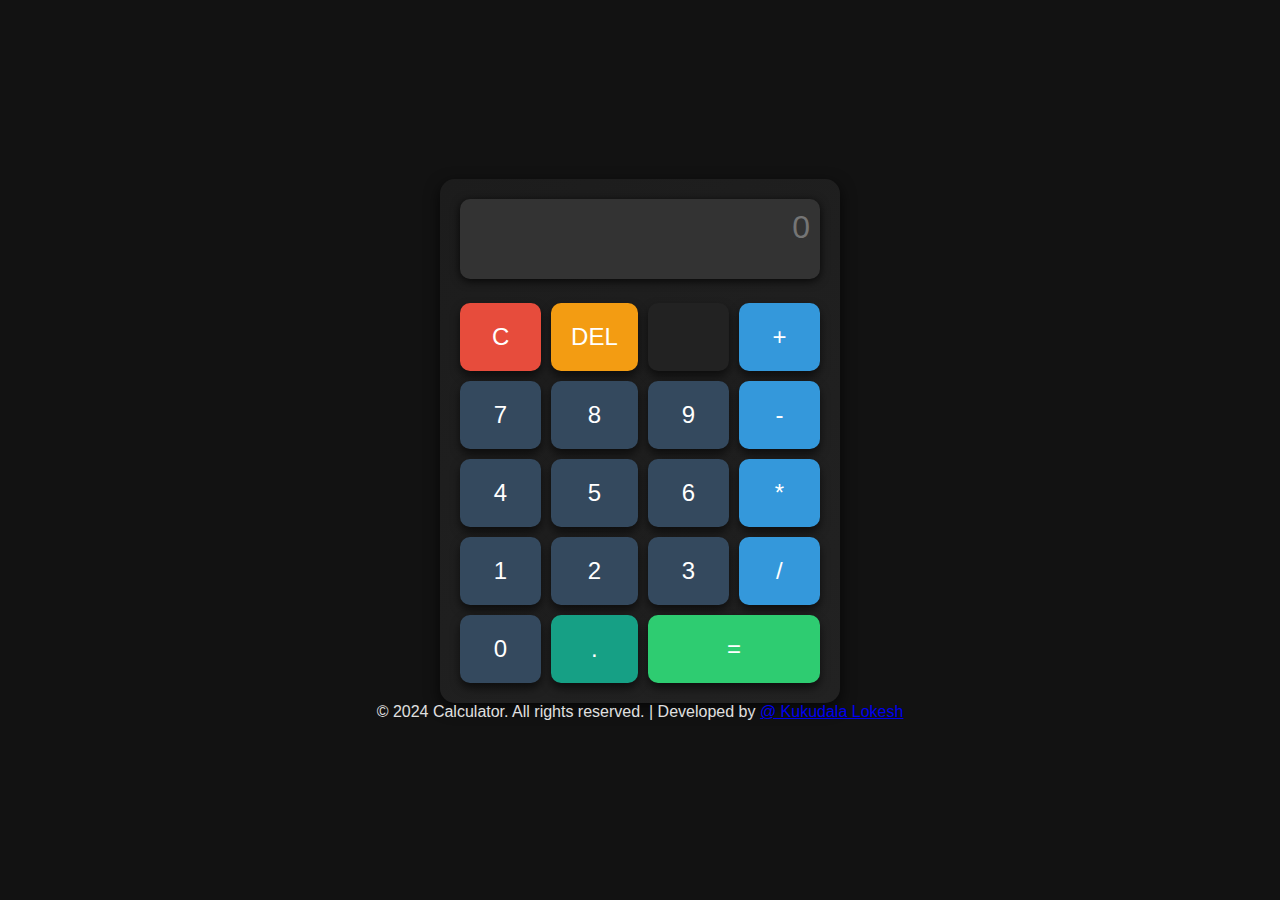
<file: Task - 3/index.html>
<!DOCTYPE html>
<html lang="en">
<head>
    <meta charset="UTF-8">
    <meta name="viewport" content="width=device-width, initial-scale=1.0">
    <title>Calculator</title>
    <link rel="stylesheet" href="style.css">
</head>
<body>
    <div class="calculator">
        <textarea id="inputtext" placeholder="0" readonly></textarea>
        <div class="button-container">
            <button class="clear">C</button>
            <button class="del">DEL</button>
            <button></button>
            <button class="operator">+</button>
            <button class="number">7</button>
            <button class="number">8</button>
            <button class="number">9</button>
            <button class="operator">-</button>
            <button class="number">4</button>
            <button class="number">5</button>
            <button class="number">6</button>
            <button class="operator">*</button>
            <button class="number">1</button>
            <button class="number">2</button>
            <button class="number">3</button>
            <button class="operator">/</button>
        
            <button class="number">0</button>
            <button class="decimal">.</button>
            <button class="equal">=</button>
        </div>
    </div>
    <script src="script.js"></script>

    <footer>
        <p>&copy; 2024 Calculator. All rights reserved. | Developed by <a href="https://github.com/Lokesh-kukudala">@ Kukudala Lokesh</a></p>
      </footer>
</body>
</html>
</file>
<file: Task - 3/style.css>
/* Basic Reset */
* {
    margin: 0;
    padding: 0;
    box-sizing: border-box;
    font-family: 'Orbitron', sans-serif;
}

body {
    background: #121212;
    display: flex;
    justify-content: center;
    align-items: center;
    height: 100vh;
    color: white;
}

.calculator {
    background: linear-gradient(135deg, #1c1c1c, #222);
    padding: 20px;
    border-radius: 15px;
    box-shadow: 0px 5px 15px rgba(0, 0, 0, 0.7);
    max-width: 400px;
    width: 100%;
}

textarea {
    width: 100%;
    height: 80px;
    background-color: #333;
    border: none;
    border-radius: 10px;
    color: #fff;
    font-size: 2rem;
    text-align: right;
    padding: 10px;
    outline: none;
    box-shadow: 0px 2px 10px rgba(0, 0, 0, 0.8);
    margin-bottom: 20px;
    resize: none;
    transition: all 0.3s ease;
}

/* Button Styling */
.button-container {
    display: grid;
    grid-template-columns: repeat(4, 1fr);
    gap: 10px;
}

button {
    background: #222;
    color: white;
    padding: 20px;
    font-size: 1.5rem;
    border: none;
    border-radius: 10px;
    cursor: pointer;
    transition: background 0.3s ease, transform 0.2s ease-in-out;
    box-shadow: 0px 5px 10px rgba(0, 0, 0, 0.6);
    outline: none;
}

/* Button Hover Effects */
button:hover {
    background: linear-gradient(145deg, #444, #333);
    box-shadow: 0px 5px 15px rgba(0, 0, 0, 0.9);
    transform: translateY(-2px);
}

button:active {
    transform: translateY(0);
    box-shadow: 0px 5px 5px rgba(0, 0, 0, 0.5);
}

/* Unique Button Styles */
button.clear {
    background: #e74c3c;
}

button.del {
    background: #f39c12;
}

button.operator {
    background: #3498db;
}

button.equal {
    background: #2ecc71;
    grid-column: span 2;
}

button.number {
    background: #34495e;
}

button.decimal {
    background: #16a085;
}

/* Glowing Effect for the input and button clicks */
textarea:focus {
    box-shadow: 0 0 15px #2ecc71;
}

button:focus {
    outline: none;
    box-shadow: 0px 0px 20px #3498db;
}

/* Responsive design */
@media (max-width: 500px) {
    button {
        font-size: 1.2rem;
        padding: 15px;
    }

    textarea {
        font-size: 1.6rem;
    }
}

body {
    font-family: 'Times New Roman', serif;
    background-color: #121212;
    color: #e0e0e0;
    display: flex;
    justify-content: center;
    align-items: center;
    height: 100vh;
    margin: 0;
    flex-direction: column; /* Ensures content (including footer) stacks vertically */
}

#footer {
    width: 100%;
    text-align: center; /* Centers the text horizontally */
    padding: 10px 0;
    background-color: #333;
    color: #fff;
    position: fixed; /* Fixes the footer at the bottom of the page */
    bottom: 0; /* Positions it at the bottom */
    left: 0; /* Ensures it spans the full width */
}

footer p {
    margin: 0; /* Remove default margin to prevent extra space */
}
</file>
